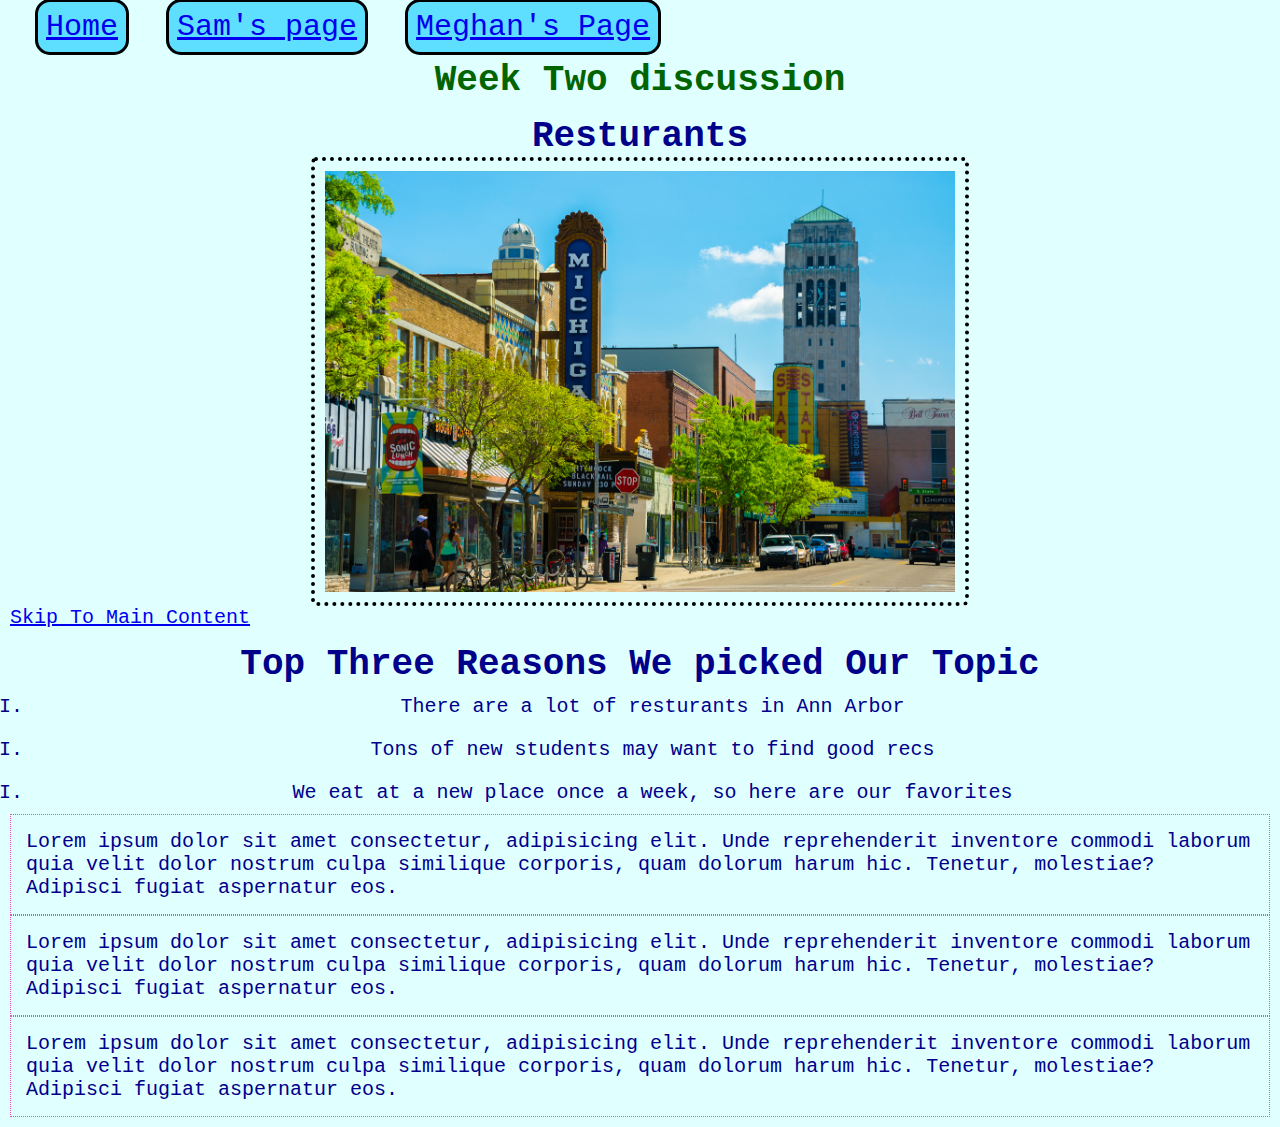
<file: index.html>
<!DOCTYPE html>
<html lang="en">
<head>
    <meta charset="UTF-8">
    <meta http-equiv="X-UA-Compatible" content="IE=edge">
    <meta name="viewport" content="width=device-width, initial-scale=1.0">
    <link rel="stylesheet" href="css/html5reset.css">
    <link rel="stylesheet" href="css/style.css">
    <link rel="stylesheet" href="css/meghan.css">
    <link rel="stylesheet" href="css/sam.css">
    <!-- <link rel="stylesheet" href="css/html5reset.css"> -->
    <!-- <link rel="stylesheet" href="css/student1.css"> -->
    <!-- <link rel="stylesheet" href="css/student2.css"> -->
    <!-- <link rel="stylesheet" href="css/student3.css"> -->
    <title>Week 2 Discussion</title>
</head>
<body>
    <header>
        <nav>
            <ul>
                <li><a href = "index.html">Home</a></li>
                <li><a href = "sam.html">Sam's page</a></li>
                <li><a href = "meghan.html">Meghan's Page</a></li>
            </ul>
        </nav>
        <h1>Week Two discussion</h1>

    </header>
    
    <main>
        <h2> Resturants </h2>
        <img src = "imgs/Ann_arbor.jpg" width="400" alt = "Ann Arbor">
        
        <a href="#main">Skip To Main Content</a>

        <h3>Top Three Reasons We picked Our Topic</h3>
        <ul>
            <li>There are a lot of resturants in Ann Arbor</li>
            <li>Tons of new students may want to find good recs</li>
            <li>We eat at a new place once a week, so here are our favorites</li>
        </ul>
        <p>Lorem ipsum dolor sit amet consectetur, adipisicing elit. Unde reprehenderit inventore commodi laborum quia velit dolor nostrum culpa similique corporis, quam dolorum harum hic. Tenetur, molestiae? Adipisci fugiat aspernatur eos.</p>
        <p>Lorem ipsum dolor sit amet consectetur, adipisicing elit. Unde reprehenderit inventore commodi laborum quia velit dolor nostrum culpa similique corporis, quam dolorum harum hic. Tenetur, molestiae? Adipisci fugiat aspernatur eos.</p>
        <p>Lorem ipsum dolor sit amet consectetur, adipisicing elit. Unde reprehenderit inventore commodi laborum quia velit dolor nostrum culpa similique corporis, quam dolorum harum hic. Tenetur, molestiae? Adipisci fugiat aspernatur eos.</p>
    </main>
    
</body>
</html>
</file>
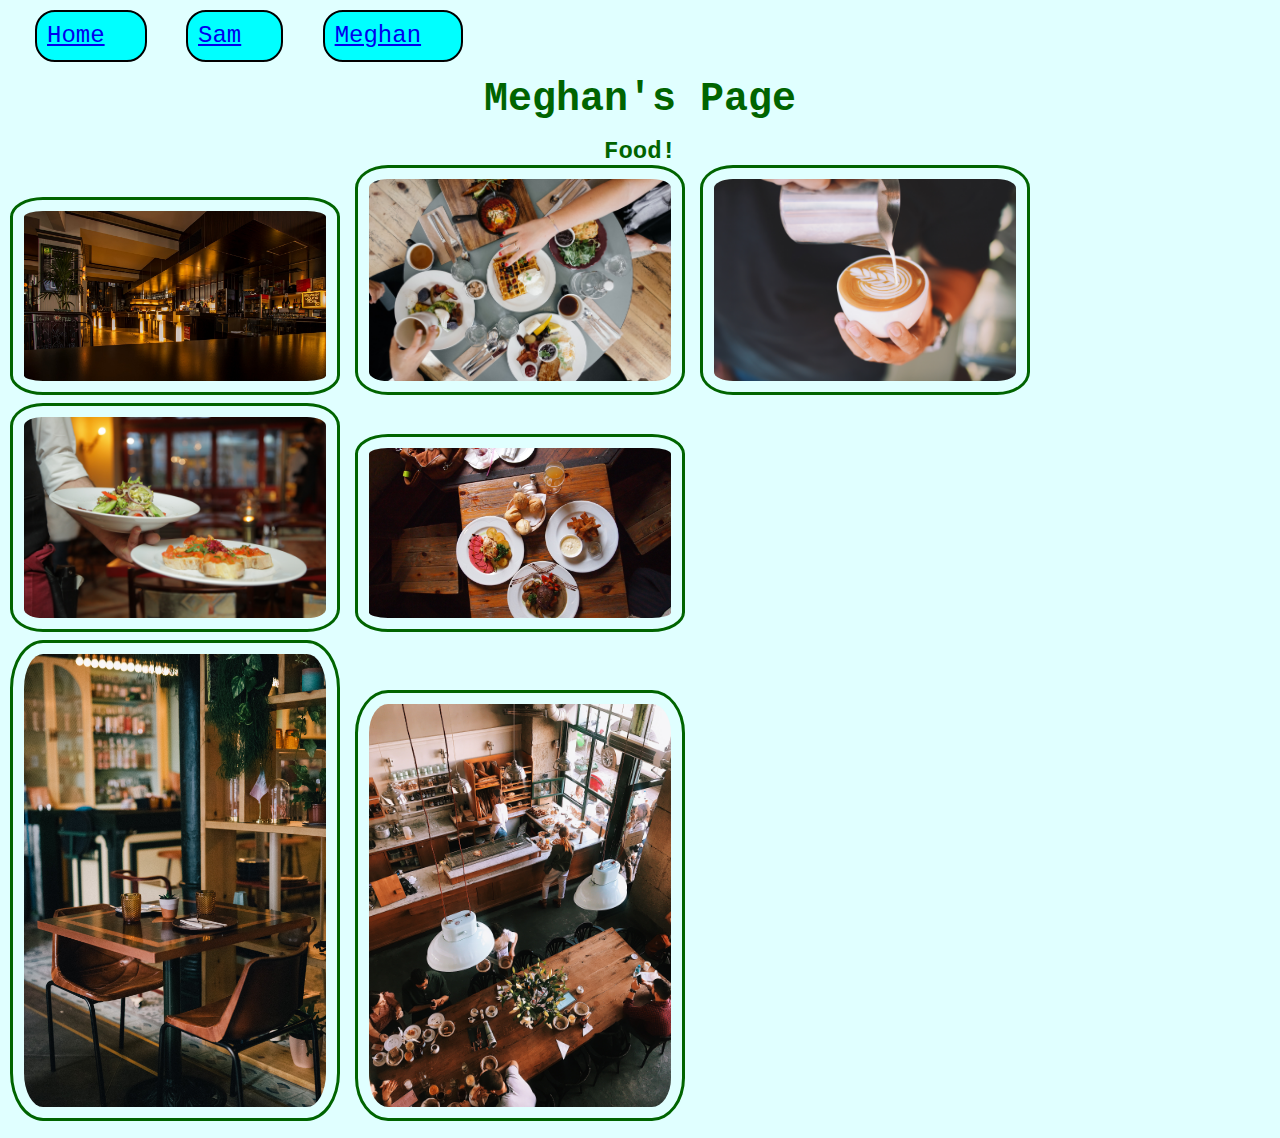
<file: meghan.html>
<!DOCTYPE html>
<html lang="en">
<head>
    <meta charset="UTF-8">
    <meta http-equiv="X-UA-Compatible" content="IE=edge">
    <meta name="viewport" content="width=device-width, initial-scale=1.0">
    <link rel="stylesheet" href="css/html5reset.css">
    <link rel="stylesheet" href="css/style1.css">
    <link rel="stylesheet" href="css/meghan.css">
    <title>Document</title>
</head>
<body>
    <main>

        <header>
            <nav>
                <ul>
                    <li><a href = "index.html">Home</a></li>
                    <li><a href = "sam.html">Sam</a></li>
                    <li><a href = "meghan.html">Meghan</a></li>
                </ul>
            </nav>
            <h1>Meghan's Page</h1>
            <h2>Food!</h2>
        </header>

        <img src = "images/bar.jpg" width="400" alt = "a dimly lit, fancy bar"/>
        <!-- image from pexels.com -->
        <img src = "images/breakfast_table.jpg" width="400" alt = "a table with waffles, fruit, and other breakfast food on it"/>
        <!-- image from pexels.com -->
        <img src = "images/coffee.jpg" width="400" alt = "a person pouring a leaf pattern into a latte"/>
        <!-- image from pexels.com -->
        <img src = "images/fancy_plates.jpg" width="500" alt = "two plates of fancy food"/>
        <!-- image from pexels.com -->
        <img src = "images/table_with_bread.jpg" width="500" alt = "a table with bread and other dinner foods on it"/>
        <!-- image from pexels.com -->
        <div>
            <img src = "images/table.jpg" width="400" alt = "a table for two set for dining"/>
        <!-- image from pexels.com -->
            <img src = "images/cafe.jpg" width="400" alt = "a busy cafe with wood tables and large windows"/>
        <!-- image from pexels.com -->
        </div>
    </main>
</body>
</html>
</file>
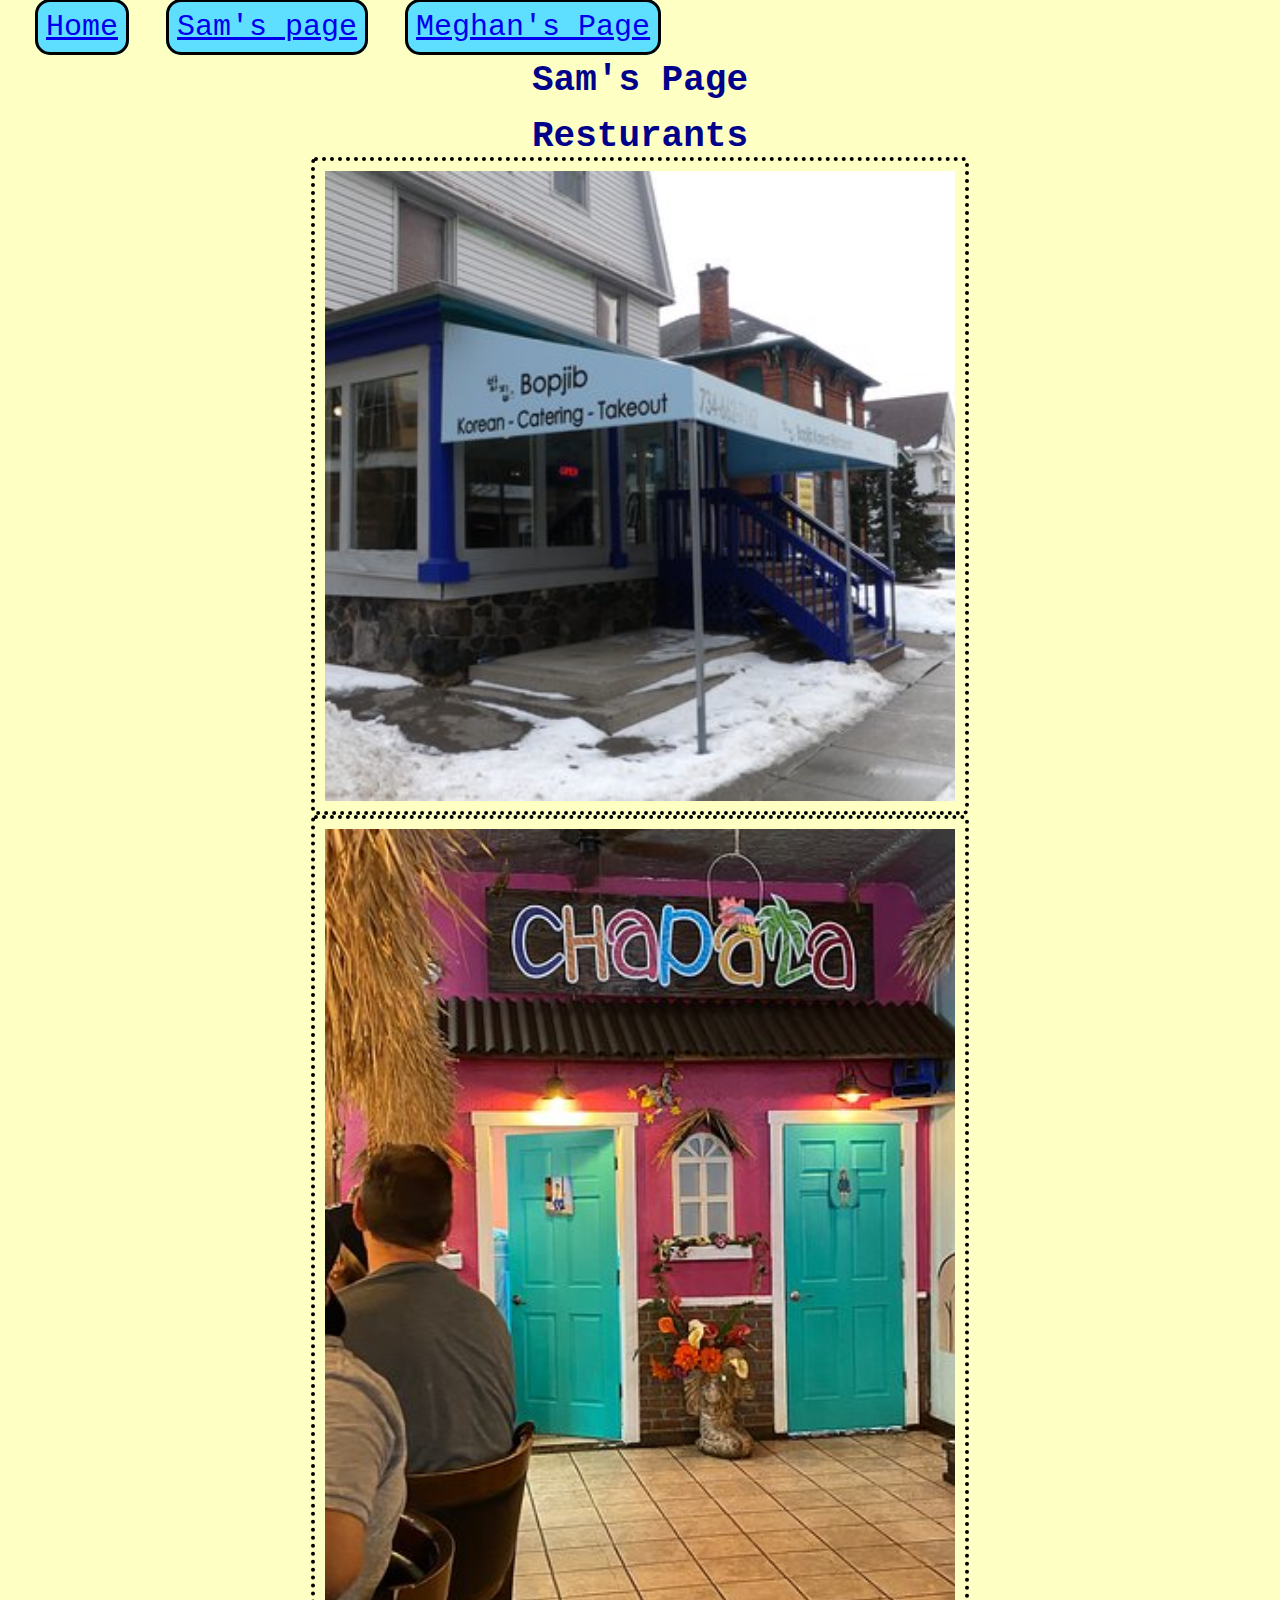
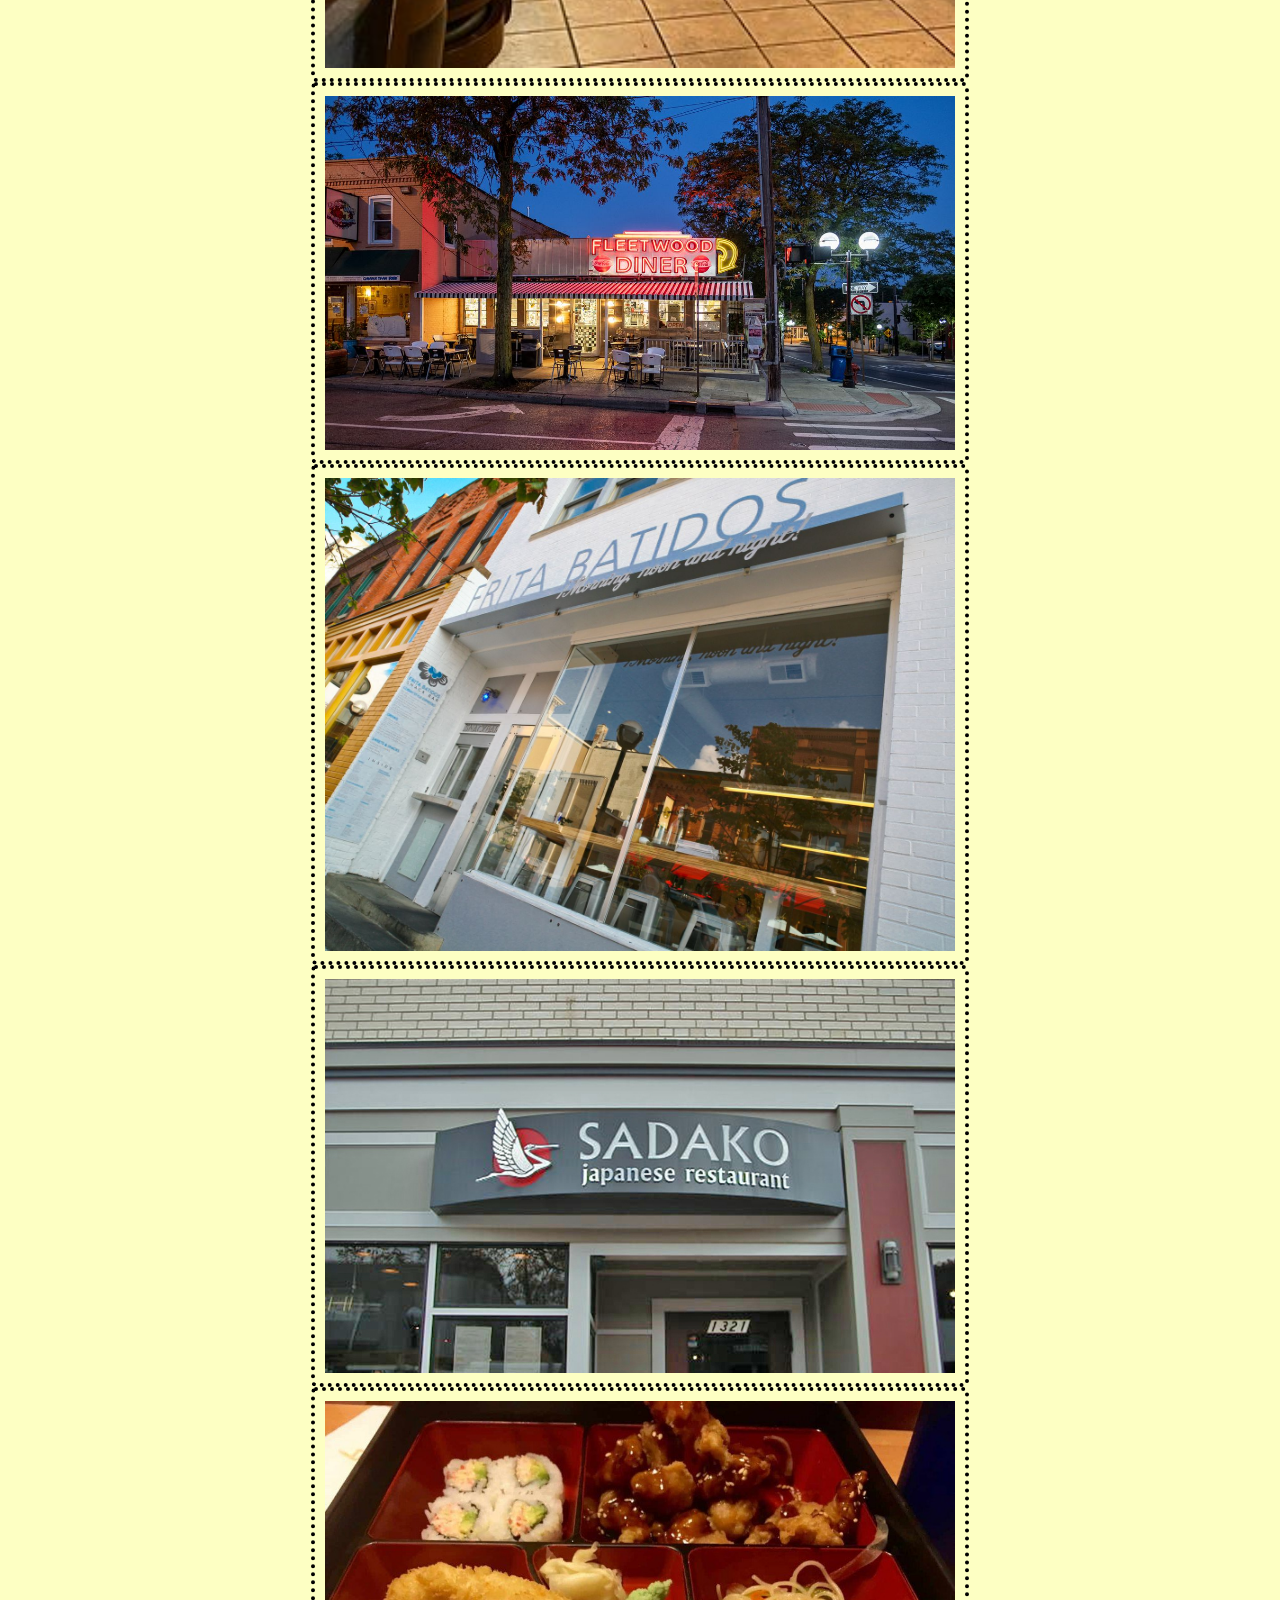
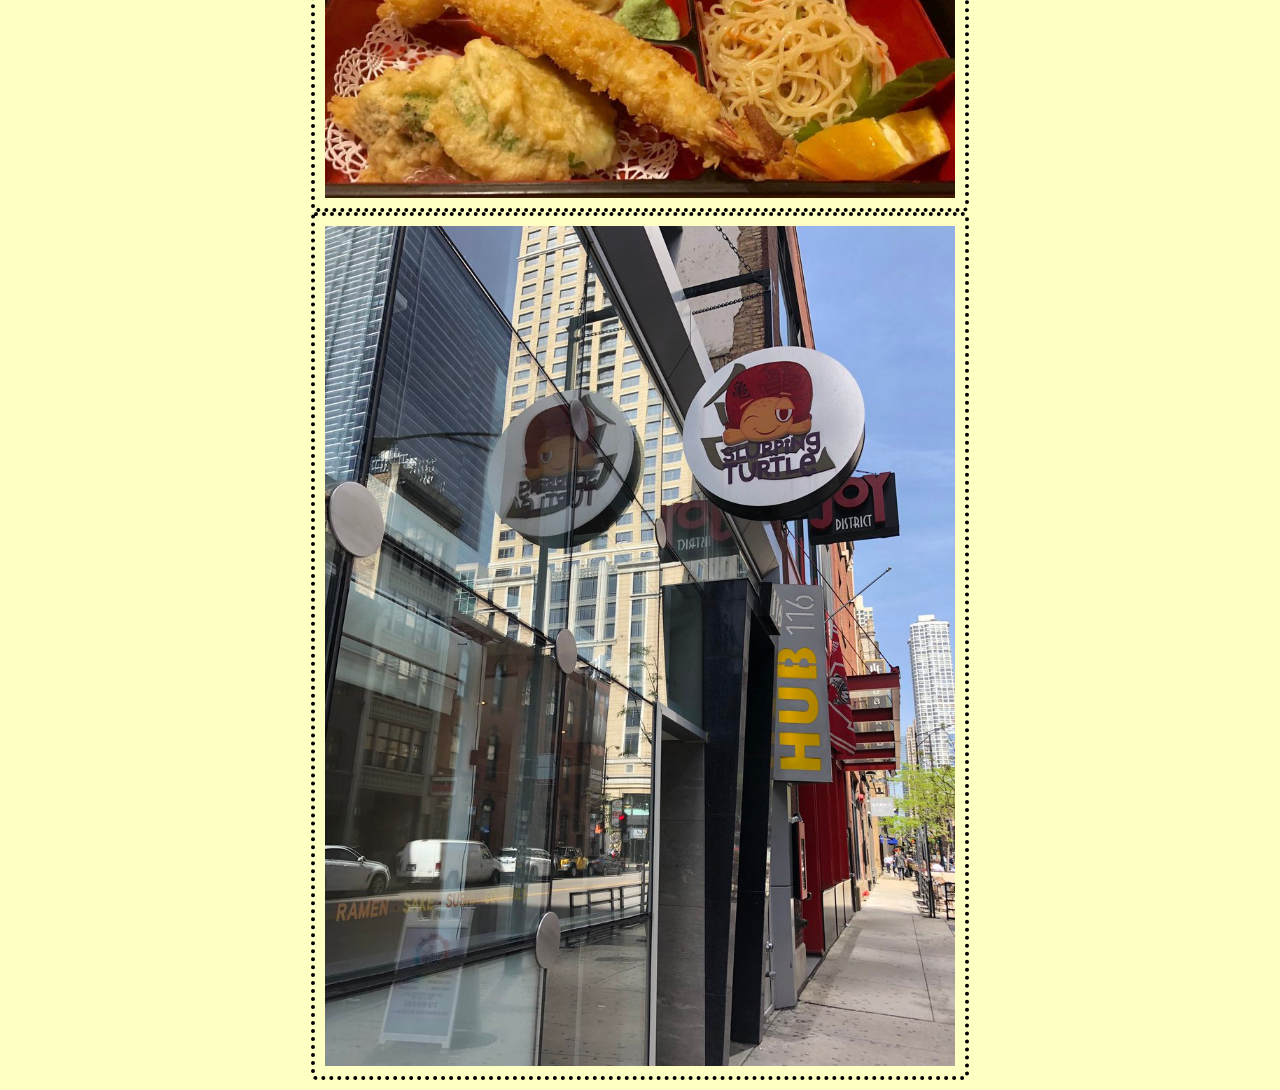
<file: sam.html>
<!DOCTYPE html>
<html lang="en">
<head>
    <meta charset="UTF-8">
    <meta http-equiv="X-UA-Compatible" content="IE=edge">
    <meta name="viewport" content="width=device-width, initial-scale=1.0">
    <link rel="stylesheet" href="css/html5reset.css">
    <link rel="stylesheet" href="css/style.css">
    <link rel="stylesheet" href="css/sam.css">
    <!-- <link rel="stylesheet" href="css/html5reset.css"> -->
    <!-- <link rel="stylesheet" href="css/student1.css"> -->
    <!-- <link rel="stylesheet" href="css/student2.css"> -->
    <!-- <link rel="stylesheet" href="css/student3.css"> -->
    <title>Restaurant Recommendations</title>
</head>
<body>
    <header>
        <nav>
            <ul>
                <li><a href = "index.html">Home</a></li>
                <li><a href = "sam.html">Sam's page</a></li>
                <li><a href = "meghan.html">Meghan's Page</a></li>
            </ul>
        </nav>
        <h1>Sam's Page</h1>

    </header>
    <main>
        <h2> Resturants </h2>
        <img src = "imgs/bopjib.jpg" width="400" alt = "Bopjib">
        <img src = "imgs/chapala.jpg" width="400" alt = "Chapala">
        <img src = "imgs/fleetwood.jpg" width="400" alt = "Fleetwood Diner">
        <img src = "imgs/frita.jpg" width="400" alt = "Frita Batidos">
        <img src = "imgs/SADAKO.jpg" width="400" alt = "Sadako">
        <img src = "imgs/totoro.jpg" width="400" alt = "Totoro">
        <img src = "imgs/turtle.jpg" width="400" alt = "Slurping turtle">
    </main>

</body>
</html>
</file>
<file: css/style.css>
body{
    font-family: Courier, "Times New Roman", Impact;
    line-height: 2;
    color:darkblue;
    background-color: rgb(253, 255, 195);
    font-size: 20px;
}

img{
    border:5px solid black;
}

li{
    border: solid 1px black;

}
</file>
<file: css/meghan.css>
body{
    margin:5px;
    padding:5px;
    line-height:1.15;
    background-color: lightcyan;
 }

 h1,h2, h3{
    font-weight: bold;
    margin-top:15px;
    text-align: center;
  
 }
 ul li{
    margin-left: 25px;
    list-style-type: upper-roman;
 }
 nav li{
   display: inline-block;
   border: 2px solid black;
   text-align: left;
   padding: 10px 40px 10px 10px;
   border-radius: 20px;
   background-color: aqua;
 }
 main img{
   border: 3px solid darkgreen;
   width: 24%;
   padding: 11px;
   margin: 0px;
   display: inline-block;
 }
 p{
   border: 3px solid darkmagenta;
   text-align: center;
   padding: 10px;
 }
 h1{ 
   text-align: center;
   color: darkgreen;
   font-size: 40px;
}
img{ 
   border-radius: 10%
}
</file>
<file: css/sam.css>
body{
    margin:5px;
    padding:5px;
    line-height:1.15;
 }
  
 h1,h2, h3{
    font-weight: bold;
    margin-top:15px;
    text-align: center;
    font-size: 36px;
 }

 
 ul li{
    margin-left: 25px;
    list-style-type: upper-roman;
    text-align:center;
    border: none;
    padding: 10px;
    
 }

 nav li{
    display: inline;
    font-size: 30px;
    background-color:rgb(94, 223, 255);
    border: solid black;
    border-radius: 15px;
    padding: 8px;
 }

 main img{
    border:4px dotted black;
    border-radius:5px;
    justify-content:center;
    width:24%;
    padding: 10px;
    display: block;
    margin-left: auto;
    margin-right: auto;
    width: 50%;
    
 }
 
 p{
    text-align: left;
    padding: 15px 15px 15px 15px;
    font-size: 20px;
    border: 1px dotted rgb(235, 75, 190);
    padding: 15px;

 }
</file>
<file: css/style1.css>
body{
    font-family: Courier, 'Times New Roman', Impact;
    line-height: 2;
    color: darkgreen; 
    background-color: whitesmoke;
    font-size: 24px;
}

img{
    border: solid 3px darkcyan;
}

li{
    border: solid 25px white;
}
</file>
